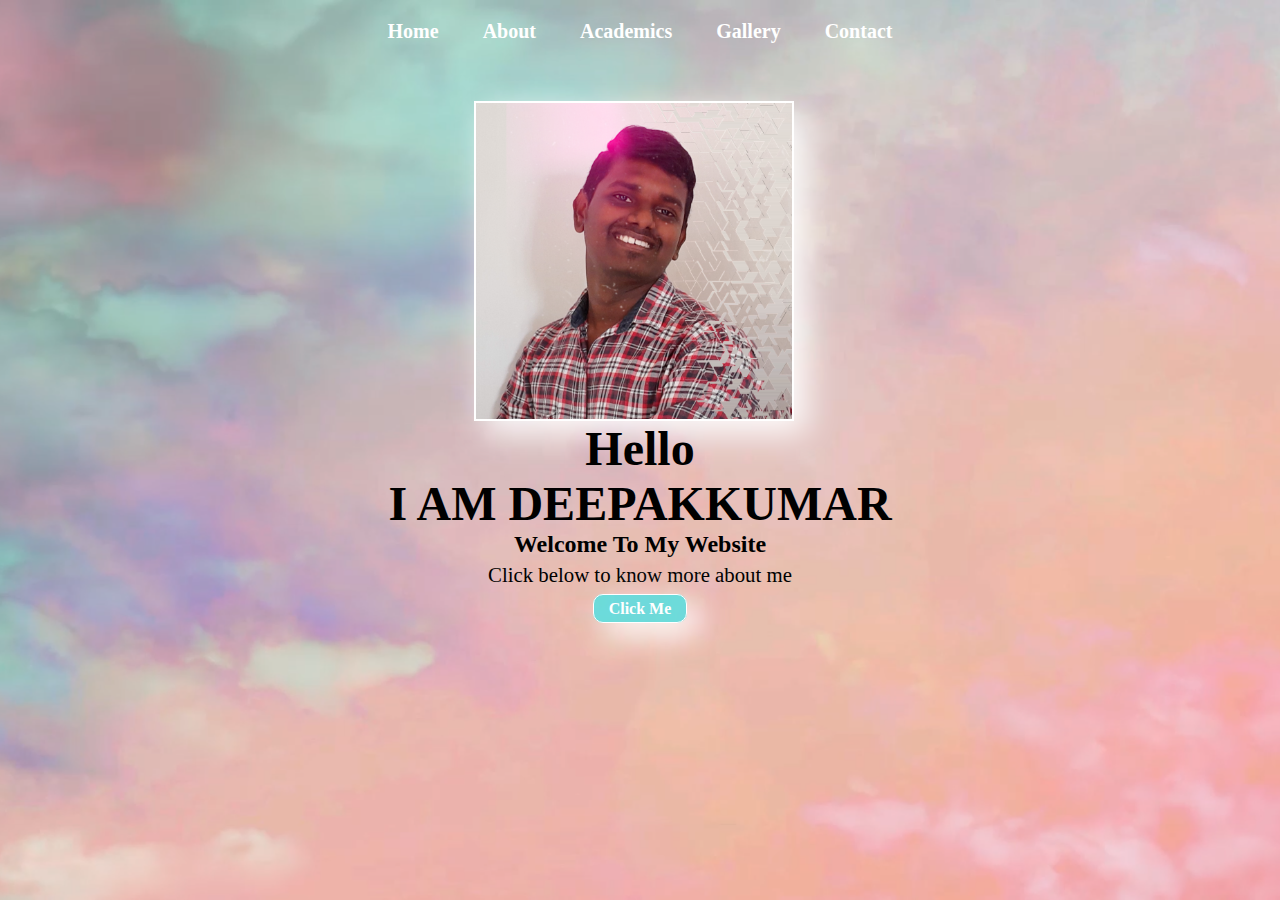
<file: index.html>
<!DOCTYPE html>
<html lang="en">
<head>
        <meta charset="UTF-8">
        <meta name="viewport" content="width=device-width, initial-scale=1.0">
        <link rel="icon" type="image/x-icon" href="images/portfolio.png">
        <link rel="stylesheet" href="css/style1.css">
        <title>Deepakkumar</title>        
</head>
<body>
    <nav>
        <ul class="nav">
            <li><a class="active" href="index.html">Home</a></li>
            <li><a href="about.html">About</a></li>
            <li><a href="academics.html">Academics</a></li>
            <li><a href="gallery.html">Gallery</a></li>
            <li><a href="contact.html">Contact</a></li>
        </ul>
    </nav>
    <img src="images/welcome.png" alt="photo">
    <h1>Hello<br> I AM DEEPAKKUMAR</h1>
    <h2>Welcome To My Website</h2>
    <p>Click below to know more about me</p>
    <div class="click">
        <a href="about.html"> Click Me</a>
    </div>

</body>
</html>
</file>
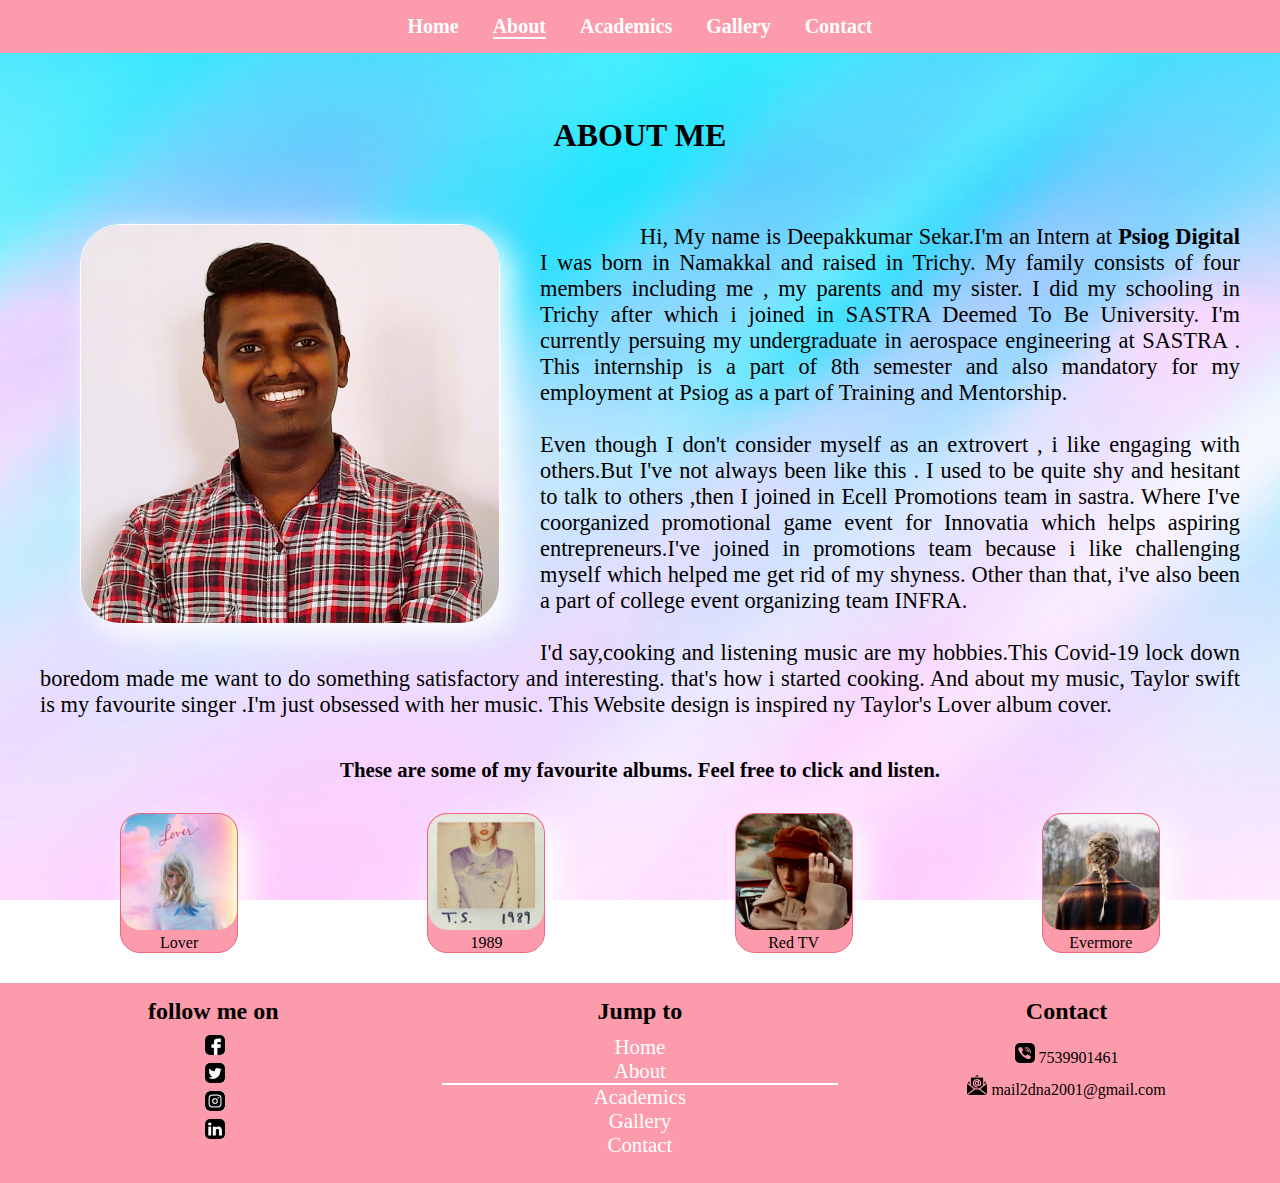
<file: about.html>
<!DOCTYPE html>
<html lang="en">
<head>
        <meta charset="UTF-8">
        <meta name="viewport" content="width=device-width, initial-scale=1.0">
        <link rel="icon" type="image/x-icon" href="images/portfolio.png">
        <link rel="stylesheet" href="css/style2.css">
        <title>Deepakkumar-about</title>        
</head>
<body>
    <nav>
        <ul class="nav">
            <li><a  href="index.html">Home</a></li>
            <li><a class="active" href="about.html">About</a></li>
            <li><a href="academics.html">Academics</a></li>
            <li><a href="gallery.html">Gallery</a></li>
            <li><a href="contact.html">Contact</a></li>
        </ul>
    </nav>
    <hero>
    <h1>ABOUT ME</h1>
    <p class="paragraph">
    <img src="images/deepak.jpg" alt="my photo">
    Hi, My name is Deepakkumar Sekar.I'm an Intern at <strong >Psiog Digital</strong> I was born in Namakkal and raised in Trichy. My family consists 
    of four members including me , my parents and my sister. I did my schooling in Trichy after which i joined in SASTRA Deemed To Be University.
    I'm currently persuing my undergraduate in aerospace engineering at SASTRA . This internship is a part of 8th semester and also mandatory for 
    my employment at Psiog as a part of Training and Mentorship.<br><br>Even though I don't consider myself as an extrovert , i like engaging with 
    others.But I've not always been like this . I used to be quite shy and hesitant to talk to others ,then I joined in Ecell Promotions team in sastra.
    Where I've coorganized promotional game event for Innovatia which helps aspiring entrepreneurs.I've joined in promotions team because i like challenging myself which helped me get rid of my shyness. Other than that, i've also been a part of college event organizing team INFRA.
    <br><br>I'd say,cooking and listening music are my hobbies.This Covid-19 lock down  boredom made me want to do something satisfactory and interesting.
    that's how i started cooking. And about my music, Taylor swift is my favourite singer .I'm just obsessed with her music. This Website design is inspired ny Taylor's 
    Lover album cover.
    </p>
    </hero>
    <p class="albums">These are some of my favourite albums. Feel free to click and listen.</p>
    <section>
        <div class="gallery-container">
            <div class="gallery">
              <a target="_blank" href="https://open.spotify.com/album/1NAmidJlEaVgA3MpcPFYGq?si=Z1Or7koQSpecIUZ7UvHqtg">
                <img src="images/lover.png"  width="100" height="150">
              </a>
              <div class="txt">Lover</div>
            </div>
          </div>
          <div class="gallery-container">
            <div class="gallery">
              <a target="_blank" href="https://open.spotify.com/album/1yGbNOtRIgdIiGHOEBaZWf?si=KCQJLZZDSJuUCUlQanxXnw">
                <img src="images/1989.png"  width="100" height="150">
              </a>
              <div class="txt">1989</div>
            </div>
          </div>
          <div class="gallery-container">
            <div class="gallery">
              <a target="_blank" href="https://open.spotify.com/album/6kZ42qRrzov54LcAk4onW9?si=ocdlxDbgR5KbQBdrXu8hug">
                <img src="images/red.png"  width="100" height="150">
              </a>
              <div class="txt">Red TV</div>
            </div>
          </div>
          <div class="gallery-container">
            <div class="gallery">
              <a target="_blank" href="https://open.spotify.com/album/6AORtDjduMM3bupSWzbTSG?si=-U8IV4nfRkOeyjItkAbbFw">
                <img src="images/evermore.jpg"  width="100" height="150">
              </a>
              <div class="txt">Evermore</div>
            </div>
          </div>
          

    </section>
   
    <footer class="row">
       
         <div class="left">
            <h2>follow me on</h2>
                <div class="social">
                    <a href="https://www.facebook.com/" target="_blank"><img class="logos" src="images/facebook.png" alt="facebook" ></a>
                    <a href="https://twitter.com/" target="_blank"><img class="logos" src="images/twitter.png" alt="twitter" ></a>
                    <a href="https://www.instagram.com/its_me_deepak_1461/" target="_blank"><img class="logos" src="images/instagram.png" alt="instagram" ></a>
                    <a href="https://linkedin.com/" target="_blank"><img class="logos" src="images/linkedin.png" alt="linkedin" ></a>
                </div>
            </div>
            <div class="middle">
                <h2>Jump to</h2>
                <ul class="end-link">
                    <li><a  href="index.html">Home</a></li>
                    <li><a  class="active" href="about.html">About</a></li>
                    <li><a href="academics.html">Academics</a></li>
                    <li><a href="gallery.html">Gallery</a></li>
                    <li><a  href="contact.html">Contact</a></li>
                </ul> 
            </div>
            <div class="right">
                <h2>Contact</h2>
                <p>
                    <img class="call" src="images/call.png" alt="phone">&nbsp;7539901461
                </p>
                <p>
                    <img class="call" src="images/email.png" alt="mail">&nbsp;mail2dna2001@gmail.com
                </p>

            </div>
            
        
    </footer>

</body>
</html>
</file>
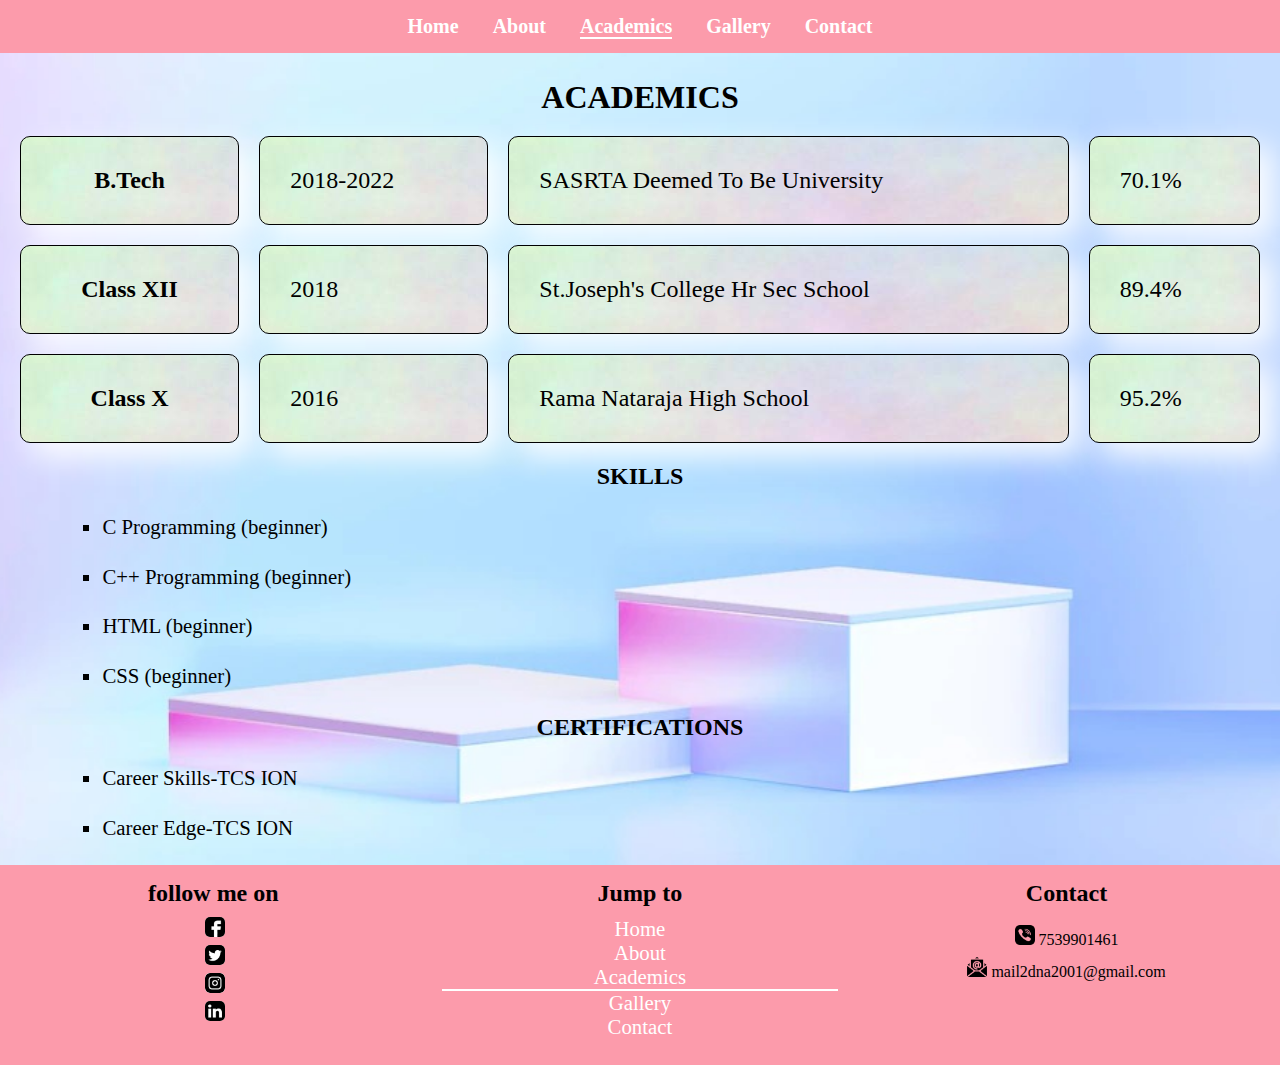
<file: academics.html>
<!DOCTYPE html>
<html lang="en">
<head>
        <meta charset="UTF-8">
        <meta name="viewport" content="width=device-width, initial-scale=1.0">
        <link rel="icon" type="image/x-icon" href="images/portfolio.png">
        <link rel="stylesheet" href="css/style3.css">
        <title>Deepakkumar-academics</title>        
</head>
<body>
    <nav>
        <ul class="nav">
            <li><a href="index.html">Home</a></li>
            <li><a href="about.html">About</a></li>
            <li><a class="active" href="academics.html">Academics</a></li>
            <li><a href="gallery.html">Gallery</a></li>
            <li><a href="contact.html">Contact</a></li>
        </ul>
    </nav>
    <h1>ACADEMICS</h1>
    <table>
        <tr>
          <th>B.Tech</th>
          <td>2018-2022</td>
          <td>SASRTA Deemed To Be University</td>
          <td>70.1%</td>
         
          
        </tr>
        <tr>
          <th>Class XII</th>
          <td>2018</td>
          <td>St.Joseph's College Hr Sec School</td>
          <td>89.4%</td>
          
        </tr>
        <tr>
          <th>Class X</th>
          <td>2016</td>
          <td>Rama Nataraja High School</td>
          <td>95.2%</td>
        </tr>
      </table>
      <h2>
          SKILLS
      </h2>
      <ul class="skills">
          <li>C Programming (beginner)</li>
          <li>C++ Programming (beginner)</li>
          <li>HTML (beginner)</li>
          <li>CSS (beginner)</li>
      </ul>
    <h2>
        CERTIFICATIONS
    </h2>
    <ul class="skills">
        <li>Career Skills-TCS ION</li>
        <li>Career Edge-TCS ION</li>
    </ul>
    <footer class="row">
       
         <div class="left">
            <h2>follow me on</h2>
                <div class="social">
                    <a href="https://www.facebook.com/" target="_blank"><img class="logos" src="images/facebook.png" alt="facebook" ></a>
                    <a href="https://twitter.com/" target="_blank"><img class="logos" src="images/twitter.png" alt="twitter" ></a>
                    <a href="https://www.instagram.com/its_me_deepak_1461/" target="_blank"><img class="logos" src="images/instagram.png" alt="instagram" ></a>
                    <a href="https://linkedin.com/" target="_blank"><img class="logos" src="images/linkedin.png" alt="linkedin" ></a>
                </div>
            </div>
            <div class="middle">
                <h2>Jump to</h2>
                <ul class="end-link">
                    <li><a  href="index.html">Home</a></li>
                    <li><a  href="about.html">About</a></li>
                    <li><a  class="active" href="academics.html">Academics</a></li>
                    <li><a href="gallery.html">Gallery</a></li>
                    <li><a  href="contact.html">Contact</a></li>
                </ul> 
            </div>
            <div class="right">
                <h2>Contact</h2>
                <p>
                    <img class="call" src="images/call.png" alt="phone">&nbsp;7539901461
                </p>
                <p>
                    <img class="call" src="images/email.png" alt="mail">&nbsp;mail2dna2001@gmail.com
                </p>

            </div>
            
        
    </footer>

</body>
</html>
</file>
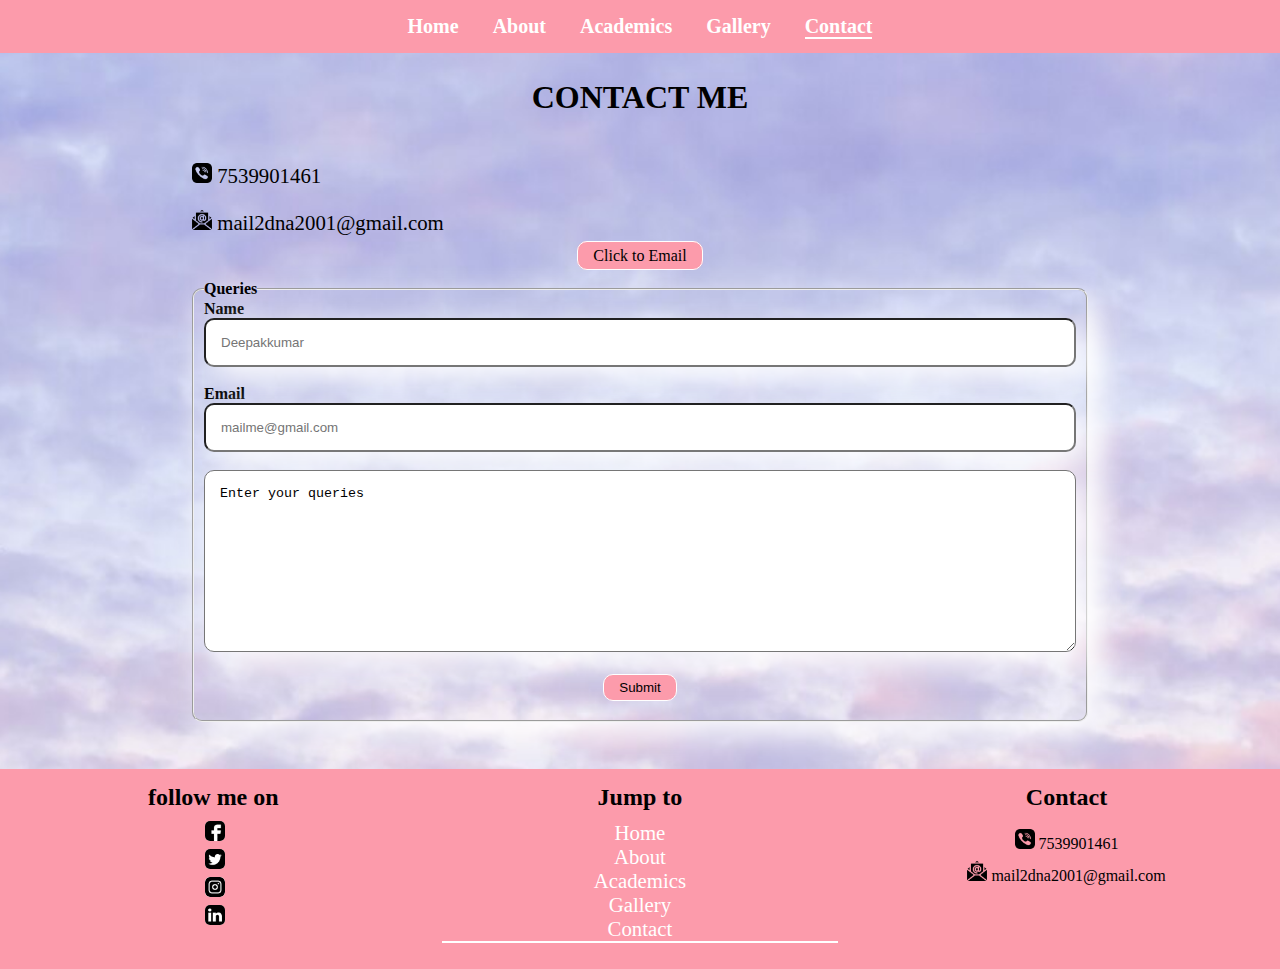
<file: contact.html>
<!DOCTYPE html>
<html lang="en">
<head>
        <meta charset="UTF-8">
        <meta name="viewport" content="width=device-width, initial-scale=1.0">
        <link rel="icon" type="image/x-icon" href="images/portfolio.png">
        <link rel="stylesheet" href="css/style5.css">
        <title>Deepakkumar-contact</title>        
</head>
<body>
    <nav>
        <ul class="nav">
            <li><a href="index.html">Home</a></li>
            <li><a href="about.html">About</a></li>
            <li><a href="academics.html">Academics</a></li>
            <li><a href="gallery.html">Gallery</a></li>
            <li><a class="active" href="contact.html">Contact</a></li>
        </ul>
    </nav>
    <h1>
        CONTACT ME
    </h1>
    <p class="contact-details">
        <img class="call-body" src="images/call.png" alt="phone">&nbsp;7539901461
    </p>
    <p class="contact-details">
        <img class="call-body" src="images/email.png" alt="mail">&nbsp;mail2dna2001@gmail.com
    </p>
    
  
    <div class="email-me">
        <a  href="mailto:mail2dna2001@gmail.com">Click to Email</a>
    </div>
    <form>
       <fieldset>
           <legend>Queries</legend>
       <label for="name">Name</label>
       <input type="text" id="name" name="name" placeholder="Deepakkumar" autocomplete="on" required><br><br>
       <label for="mail">Email</label><br>
       <input type="text" id="mail" name="mail" placeholder="mailme@gmail.com" autocomplete="on" required><br><br>
       <textarea name="queries" rows="10">Enter your queries
       </textarea><br>
       <div class="submit-button"> <button type="button" onclick="alert('Your message has been submitted successfully')">Submit</button></div>
       </fieldset>
    </form>
    




    <footer class="row">
       
        <div class="left">
           <h2>follow me on</h2>
               <div class="social">
                   <a href="https://www.facebook.com/" target="_blank"><img class="logos" src="images/facebook.png" alt="facebook" ></a>
                   <a href="https://twitter.com/" target="_blank"><img class="logos" src="images/twitter.png" alt="twitter" ></a>
                   <a href="https://www.instagram.com/its_me_deepak_1461/" target="_blank"><img class="logos" src="images/instagram.png" alt="instagram" ></a>
                   <a href="https://linkedin.com/" target="_blank"><img class="logos" src="images/linkedin.png" alt="linkedin" ></a>
               </div>
           </div>
           <div class="middle">
               <h2>Jump to</h2>
               <ul class="end-link">
                   <li><a href="index.html">Home</a></li>
                   <li><a href="about.html">About</a></li>
                   <li><a href="academics.html">Academics</a></li>
                   <li><a href="gallery.html">Gallery</a></li>
                   <li><a class="active" href="contact.html">Contact</a></li>
               </ul> 
           </div>
           <div class="right">
               <h2>Contact</h2>
               <p>
                   <img class="call" src="images/call.png" alt="phone">&nbsp;7539901461
               </p>
               <p>
                   <img class="call" src="images/email.png" alt="mail">&nbsp;mail2dna2001@gmail.com
               </p>

           </div>
           
       
   </footer>

</body>
</html>
</file>
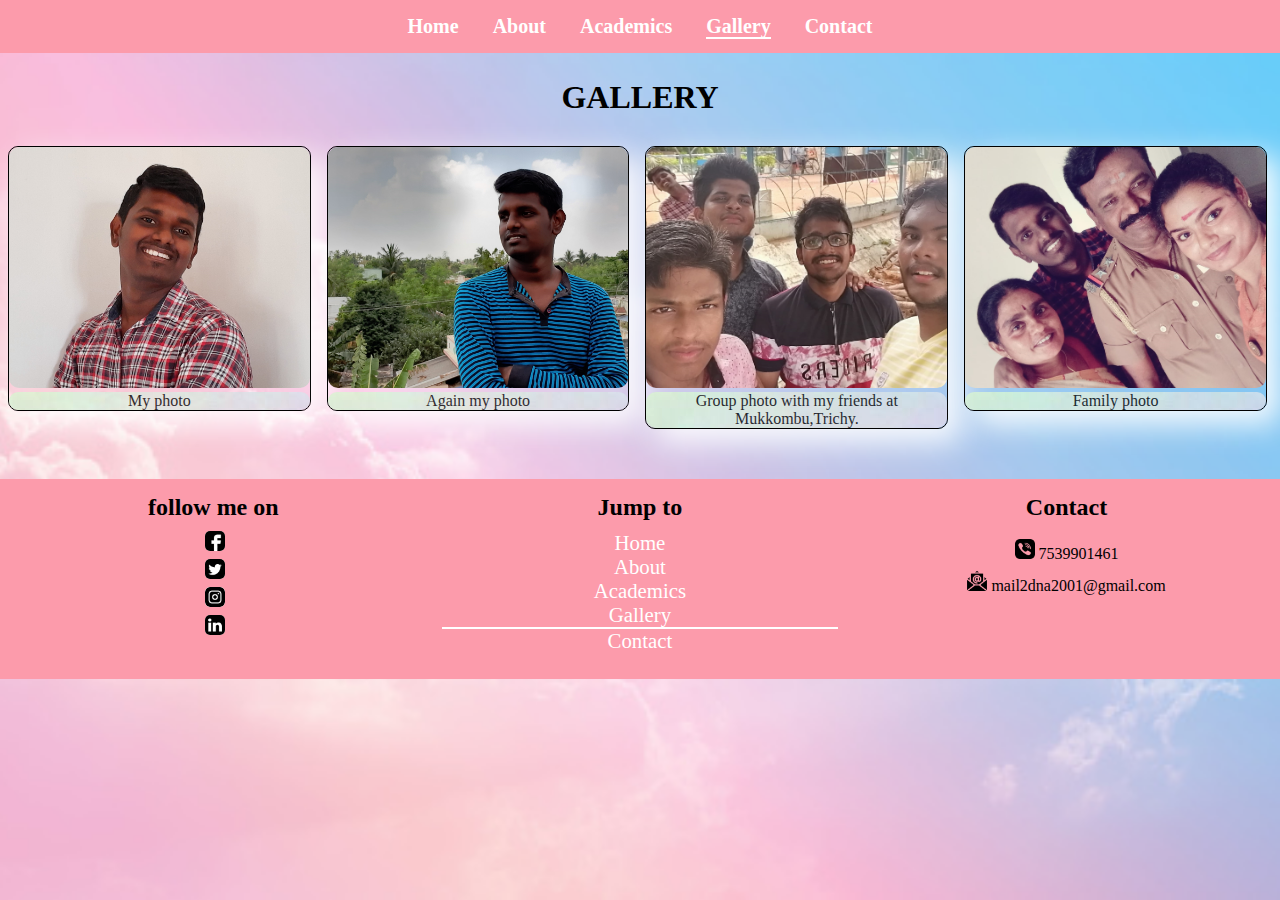
<file: gallery.html>
<!DOCTYPE html>
<html lang="en">
<head>
        <meta charset="UTF-8">
        <meta name="viewport" content="width=device-width, initial-scale=1.0">
        <link rel="icon" type="image/x-icon" href="images/portfolio.png">
        <link rel="stylesheet" href="css/style4.css">
        <title>Deepakkumar-gallery</title>        
</head>
<body>
    <nav>
        <ul class="nav">
            <li><a href="index.html">Home</a></li>
            <li><a href="about.html">About</a></li>
            <li><a href="academics.html">Academics</a></li>
            <li><a class="active" href="gallery.html">Gallery</a></li>
            <li><a href="contact.html">Contact</a></li>
        </ul>
    </nav>
    <h1>GALLERY</h1>
    <div class="gallery-container">
        <div class="gallery">
          <a target="_blank" href="images/a.jpg">
            <img src="images/a.jpg" >
          </a>
          <div class="txt">My photo</div>
        </div>
      </div>
      
      
      <div class="gallery-container">
        <div class="gallery">
          <a target="_blank" href="images/b.jpg">
            <img src="images/b.jpg" >
          </a>
          <div class="txt">Again my photo</div>
        </div>
      </div>
      
      <div class="gallery-container">
        <div class="gallery">
          <a target="_blank" href="images/c.jpg">
            <img src="images/c.jpg" >
          </a>
          <div class="txt">Group photo with my friends at Mukkombu,Trichy.</div>
        </div>
      </div>
      
      <div class="gallery-container">
        <div class="gallery">
          <a target="_blank" href="images/d.jpg">
            <img src="images/d.jpg" >
          </a>
          <div class="txt">Family photo</div>
        </div>
      </div>
      
    <footer class="row">
       
         <div class="left">
            <h2>follow me on</h2>
                <div class="social">
                    <a href="https://www.facebook.com/" target="_blank"><img class="logos" src="images/facebook.png" alt="facebook" ></a>
                    <a href="https://twitter.com/" target="_blank"><img class="logos" src="images/twitter.png" alt="twitter" ></a>
                    <a href="https://www.instagram.com/its_me_deepak_1461/" target="_blank"><img class="logos" src="images/instagram.png" alt="instagram" ></a>
                    <a href="https://linkedin.com/" target="_blank"><img class="logos" src="images/linkedin.png" alt="linkedin" ></a>
                </div>
            </div>
            <div class="middle">
                <h2>Jump to</h2>
                <ul class="end-link">
                    <li><a href="index.html">Home</a></li>
                    <li><a href="about.html">About</a></li>
                    <li><a href="academics.html">Academics</a></li>
                    <li><a class="active" href="gallery.html">Gallery</a></li>
                    <li><a href="contact.html">Contact</a></li>
                </ul> 
            </div>
            <div class="right">
                <h2>Contact</h2>
                <p>
                    <img class="call" src="images/call.png" alt="phone">&nbsp;7539901461
                </p>
                <p>
                    <img class="call" src="images/email.png" alt="mail">&nbsp;mail2dna2001@gmail.com
                </p>

            </div>
            
        
    </footer>

</body>
</html>
</file>
<file: css/style1.css>
*{
    margin: 0;
    padding:0;
    box-sizing: border-box;
}

body
{
    background-image: url('../images/background1.png');
    background-repeat: no-repeat;
    background-position: center;
    background-attachment:fixed;  
    background-size: cover;      
}
.nav {
    list-style-type: none;
    text-align: center;
    margin: 0;
    padding: 0;
  }
  
  .nav li {
    display: inline-block;
    font-size: 20px;
    padding: 20px;
  }
  .nav li a{
      text-decoration: none;
      color: white;
      font-weight: bold;
  }
  .nav li a:hover{
    text-decoration: none;
    background-color: rgba(255,255,255,0.6);
    color: black;
    font-weight: bold;
    padding: 5px;
    border: 1px solid white;
    border-radius: 20px;
}



img{
    height: 25%;
    width: 25%;
    display: block;
    margin: 3% 37% 0 37% ;
    border: 2px solid white;
    box-shadow: 12px 12px 30px 2px rgba(255,255,255,0.9);
}
h1{
    text-align: center;
    font-size: 3rem;
}
h2{
    text-align: center;
}
p{
    
    text-align: center;
    font-size: 1.3rem;
    margin-top: 5px;
}


.click
{
    text-align: center;
    margin-top: 1%;
    margin-bottom: 2%;
}
.click a
{
   position: relative;
   padding: 5px 15px;
   background-color: rgba(27, 238, 245, 0.6);
   box-shadow: 12px 12px 30px 2px rgba(255,255,255,0.9);
   font-weight: bolder;
   border: 1px solid white;
   border-radius: 10px;
   color: white;
   text-decoration: none;
}
.click a:hover
{
   
   background-color:white ;
   color: black;
   font-weight: bold;
}
@media screen and ( max-width:780px){
    img{
        height: 55%;
        width: 55%;
        margin: 10% 22% 10% 22%;
    }
    h1{
        
        font-size: 2rem;
    }
    p{
        
        margin-top: 10px;
        font-size: 1.3rem;
        
    }
    .click{
        margin-top:5%;
        
    }
    

    
}
@media screen and ( max-width:600px){
    img{
        height: 55%;
        width: 55%;
        margin: 10% 22% 15% 22%;
    }
    h1{
        
        font-size: 2rem;
    }
    p{
        
        margin-top: 10px;
        font-size: 1.3rem;
        
    }
    .click{
        margin-top:5%;
        
    }
    .nav li{
        display: block;
        width: 100%;
        padding: 5px;
    }

    
}
@media screen and ( max-width:400px){
    img{
        height: 65%;
        width: 65%;
        margin: 4% 17% 4% 17%;
    }
    h1{
        
        font-size: 2rem;
    }
    h2{
        margin-top: 1vh;
    }
    p{
        
        margin-top: 1vh;
        font-size: 1.2rem;
        
    }
    .click{
        margin-top: 2vh;
       
    }

    .nav li{
        display: block;
        width: 100%;
        padding: 5px;
    }
  
}
</file>
<file: css/style2.css>
*{
    margin: 0;
    padding:0;
    box-sizing: border-box;
}

body
{
    background-image: url('../images/background2.jpg');
    background-repeat: no-repeat;
    background-position: center;
    background-attachment:fixed;  
    background-size: cover;      
}
.nav {
    background-color: rgb(252, 155, 171);
    list-style-type: none;
    text-align: center;
    margin: 0;
    padding: 0;
    
  }
  
  .nav li {
    display: inline-block;
    font-size: 20px;
    padding: 15px;
    
  }
  .nav li a{
      text-decoration: none;
      color: white;
      font-weight: bold;
      
  }
  .nav li a:hover{
    text-decoration: none;
    background-color: rgba(255,255,255,0.9);
    color: black;
    font-weight: bold;
    padding: 5px;
    border: 1px solid white;
    border-radius: 20px;
}
@media screen and ( max-width:600px){
    .nav li{
    display: block;
    width: 100%;
    padding: 5px;
    }


}
.left{
    display:inline-block;
    float: left;
    width: 33.33%;
    height: 200px;
    padding: 15px;
    background-color: rgb(252, 155, 171);
}
.middle{
    display:inline-block;
    float: left;
    width: 33.33%;
    height: 200px;
    padding: 15px;
    background-color: rgb(252, 155, 171);
}
.middle .end-link li 
{
    
    display: flex;
    flex-wrap: wrap;
    flex-direction: column;
    font-size: 1.3rem;
}
.middle .end-link li a
{
   
    text-align: center;
    color: white;
    text-decoration:none;
}
footer .middle .end-link li a:hover
{
    border-bottom: 2px solid white;
}
.right{
    text-align: center;
    display:inline-block;
    float: left;
    height: 200px;
    width: 33.33%;
    padding: 15px;
    background-color: rgb(252, 155, 171);
}
.row:after {
    content: "";
    display: table;
    clear: both;
  }
  .logos{
    width: 20px;
    height: 20px;
    background-color: white;
    border-radius: 5px;  
    display: flex;
    flex-direction: column;
    margin: 2% 48% 2% 48%;
   
}
h2{
    text-align: center;
    margin-bottom: 10px;
}
img.call{
     height: 20px;
     width: 20px;
     margin-top: 2%;
     vertical-align: baseline;

}
@media screen and (max-width:600px){
    .left{
        
        width: 100%;
        height:100px;
        padding-left:35%
    }
    .left h2{
        text-align:left;
    }
    .middle{
        
        width: 100%;
        height: 170px;
    }
    .right{
        width: 100%;
        font-size: 1rem;
        height:110px;
        
    }
    img.call{
        height: 15px;
        width: 15px;
        margin-top: 1%%;
        vertical-align: baseline;
   
   }
    .logos{
        width: 20px;
        height: 20px;
        background-color: white;
        border-radius: 5px;  
        display: inline-block;
        float: left;
        margin: 2%;
       
    }
}


.active
{
    border-bottom: 2px solid white;
}
h1{ margin-top: 5%;
    text-align: center;
}

hero p img{
    width: 35%;
    height: auto;
    float: left;
    margin: 0 40px 40px 40px;
    border: 1px solid white;
    box-shadow: 12px 12px 30px 2px rgba(255,255,255,0.9);
    border-radius: 40px;
}
.paragraph{
    font-size: 1.4rem;
    margin-top: 30px;
    padding:40px;
    text-indent: 100px;
    text-align: justify;
}
.paragraph::after {
    content: "";
    clear: both;
    display: table;
}


div.gallery {
    border: 1px solid rgb(238, 102, 125);
    background-color: rgb(252, 155, 171);
    border-radius: 20px;
    box-shadow: 12px 12px 30px 2px rgba(255,255,255,0.9);
  }
  
div.gallery:hover {
    
    background-color: white;
  }
  
div.gallery img {
    width: 100%;
    height: auto;
    border-radius: 20px;
}
  
div.txt {
    
    text-align: center;
    
}
.gallery-container {
    padding: 5px 5px;
    float: left;
    width: 10%;
    margin: 2% 5% 2% 9%;
    display: block;
    
   

}
.albums{
    font-size: 1.3rem;
    font-weight: bold;
    text-align: center;
}
  
@media only screen and (max-width: 600px) {
    .gallery-container {
      width: 20%;
      margin: 2.5%;
    }
    hero p img{
        width: 80%;
        height: auto;
        margin: 10%;
    }
</file>
<file: css/style3.css>
*{
    margin: 0;
    padding:0;
    box-sizing: border-box;
}

body
{
    background-image: url('../images/background3.jpg');
    background-repeat: no-repeat;
    background-position: center;
    background-attachment:fixed;  
    background-size: cover;      
}
.nav {
    background-color: rgb(252, 155, 171);
    list-style-type: none;
    text-align: center;
    margin: 0;
    padding: 0;
    
  }
  
  .nav li {
    display: inline-block;
    font-size: 20px;
    padding: 15px;
    
  }
  .nav li a{
      text-decoration: none;
      color: white;
      font-weight: bold;
      
  }
  .nav li a:hover{
    text-decoration: none;
    background-color: rgba(255,255,255,0.9);
    color: black;
    font-weight: bold;
    padding: 5px;
    border: 1px solid white;
    border-radius: 20px;
}
@media screen and ( max-width:600px){
    .nav li{
    display: block;
    width: 100%;
    padding: 5px;
    }


}
.left{
    display:inline-block;
    float: left;
    width: 33.33%;
    height: 200px;
    padding: 15px;
    background-color: rgb(252, 155, 171);
}
.middle{
    display:inline-block;
    float: left;
    width: 33.33%;
    height: 200px;
    padding: 15px;
    background-color: rgb(252, 155, 171);
}
.middle .end-link li 
{
    
    display: flex;
    flex-wrap: wrap;
    flex-direction: column;
    font-size: 1.3rem;
}
.middle .end-link li a
{
   
    text-align: center;
    color: white;
    text-decoration:none;
}
footer .middle .end-link li a:hover
{
    border-bottom: 2px solid white;
}
.right{
    text-align: center;
    display:inline-block;
    float: left;
    height: 200px;
    width: 33.33%;
    padding: 15px;
    background-color: rgb(252, 155, 171);
}
.row:after {
    content: "";
    display: table;
    clear: both;
  }
  .logos{
    width: 20px;
    height: 20px;
    background-color: white;
    border-radius: 5px;  
    display: flex;
    flex-direction: column;
    margin: 2% 48% 2% 48%;
   
}
h2{
    text-align: center;
    margin-bottom: 10px;
}
img.call{
     height: 20px;
     width: 20px;
     margin-top: 2%;
     vertical-align: baseline;

}
@media screen and (max-width:600px){
    .left{
        
        width: 100%;
        height:100px;
        padding-left:35%
    }
    .left h2{
        text-align:left;
    }
    .middle{
        
        width: 100%;
        height: 170px;
    }
    .right{
        width: 100%;
        font-size: 1rem;
        height:110px;
        
    }
    img.call{
        height: 15px;
        width: 15px;
        margin-top: 1%%;
        vertical-align: baseline;
   
   }
    .logos{
        width: 20px;
        height: 20px;
        background-color: white;
        border-radius: 5px;  
        display: inline-block;
        float: left;
        margin: 2%;
       
    }
}
h1{
    text-align: center;
    margin-top: 2%;
}

.active
{
    border-bottom: 2px solid white;
}
table{
    width: 100%;
border-spacing: 20px;}
th, td {
    border: 1px solid black;
    border-radius: 10px;
    box-shadow: 12px 12px 30px 2px rgba(255,255,255,0.9);
    background-image: url('../images/bg.jpg');
    padding: 30px;
    font-size: 1.5rem;
  }
@media screen and (max-width:600px){
      th,td{
          font-size: 1.3rem;
          padding: 4px;
      }
      table{
    border-spacing:8px;
    }
}
.skills li{
    font-size: 1.3rem;
    margin:2% 0 2% 8%;
    list-style-type:square;
}
</file>
<file: css/style5.css>
*{
    margin: 0;
    padding:0;
    box-sizing: border-box;
}

body
{
    background-image: url('../images/background6.jpg');
    background-repeat: no-repeat;
    background-position: center;
    background-attachment:fixed;  
    background-size: cover;      
}
.nav {
    background-color: rgb(252, 155, 171);
    list-style-type: none;
    text-align: center;
    margin: 0;
    padding: 0;
    
  }
  
  .nav li {
    display: inline-block;
    font-size: 20px;
    padding: 15px;
    
  }
  .nav li a{
      text-decoration: none;
      color: white;
      font-weight: bold;
      
  }
  .nav li a:hover{
    text-decoration: none;
    background-color: rgba(255,255,255,0.9);
    color: black;
    font-weight: bold;
    padding: 5px;
    border: 1px solid white;
    border-radius: 20px;
}
@media screen and ( max-width:600px){
    .nav li{
    display: block;
    width: 100%;
    padding: 5px;
    }


}
.left{
    display:inline-block;
    float: left;
    width: 33.33%;
    height: 200px;
    padding: 15px;
    background-color: rgb(252, 155, 171);
}
.middle{
    display:inline-block;
    float: left;
    width: 33.33%;
    height: 200px;
    padding: 15px;
    background-color: rgb(252, 155, 171);
}
.middle .end-link li 
{
    
    display: flex;
    flex-wrap: wrap;
    flex-direction: column;
    font-size: 1.3rem;
}
.middle .end-link li a
{
   
    text-align: center;
    color: white;
    text-decoration:none;
}
footer .middle .end-link li a:hover
{
    border-bottom: 2px solid white;
}
.right{
    text-align: center;
    display:inline-block;
    float: left;
    height: 200px;
    width: 33.33%;
    padding: 15px;
    background-color: rgb(252, 155, 171);
}
.row:after {
    content: "";
    display: table;
    clear: both;
  }
  .logos{
    width: 20px;
    height: 20px;
    background-color: white;
    border-radius: 5px;  
    display: flex;
    flex-direction: column;
    margin: 2% 48% 2% 48%;
   
}
h2{
    text-align: center;
    margin-bottom: 10px;
}
img.call{
     height: 20px;
     width: 20px;
     margin-top: 2%;
     vertical-align: baseline;

}
@media screen and (max-width:600px){
    .left{
        
        width: 100%;
        height:100px;
        padding-left:35%
    }
    .left h2{
        text-align:left;
    }
    .middle{
        
        width: 100%;
        height: 170px;
    }
    .right{
        width: 100%;
        font-size: 1rem;
        height:110px;
        
    }
    img.call{
        height: 15px;
        width: 15px;
        margin-top: 1%%;
        vertical-align: baseline;
   
   }
    .logos{
        width: 20px;
        height: 20px;
        background-color: white;
        border-radius: 5px;  
        display: inline-block;
        float: left;
        margin: 2%;
       
    }
}
h1{
    text-align: center;
    margin: 2%;
}

.active
{
    border-bottom: 2px solid white;
}


input
{
     width: 100%;
}
textarea{width: 100%;}
form{
    padding: 2px 15%;
}

.submit-button
{
    text-align: center;
    margin-bottom:2%;
    margin-top:2%
}
button
{
   position: relative;
   padding: 5px 15px;
   background-color: rgb(252, 155, 171);
   border: 1px solid white;
   border-radius: 10px;
}
button:hover
{
   
   background-color:white ;
   color: black;
   font-weight: bold;
}

.email-me
{
    text-align: center;
    margin-top: 1%;
    margin-bottom: 1%;
}
.email-me a
{
   position: relative;
   padding: 5px 15px;
   background-color: rgb(252, 155, 171);
   border: 1px solid white;
   border-radius: 10px;
   color: black;
   text-decoration: none;
}
.email-me a:hover
{
   
   background-color:white ;
   color: black;
   font-weight: bold;
}
fieldset{
    
    
    color: black;
    font-weight: bold;
    border-radius: 10px;
    box-shadow: 12px 12px 30px 2px rgba(255,255,255,0.9);
    margin-bottom: 5%;
    padding: 2px 10px 2px 10px;
}
input , textarea{
    background-color:white
    opacity: 0.8;
    border-radius:10px;
    padding: 15px 15px 15px 15px;
    box-shadow: 12px 12px 30px 2px rgba(255,255,255,0.9);
}

img.call-body{
    height: 20px;
    width: 20px;
    margin-top: 2%;
    vertical-align: baseline;

}
.contact-details{
    font-size: 1.3rem;
    margin-left: 15%;

}
@media screen and (max-width:600px){
    .email-me
{
    text-align: center;
    margin-top: 5%;
    margin-bottom: 5%;
}
    
}
</file>
<file: css/style4.css>
*{
    margin: 0;
    padding:0;
    box-sizing: border-box;
}

body
{
    background-image: url('../images/background4.jpg');
    background-repeat: no-repeat;
    background-position: center;
    background-attachment:fixed;  
    background-size: cover;      
}
.nav {
    background-color: rgb(252, 155, 171);
    list-style-type: none;
    text-align: center;
    margin: 0;
    padding: 0;
    
  }
  
  .nav li {
    display: inline-block;
    font-size: 20px;
    padding: 15px;
    
  }
  .nav li a{
      text-decoration: none;
      color: white;
      font-weight: bold;
      
  }
  .nav li a:hover{
    text-decoration: none;
    background-color: rgba(255,255,255,0.9);
    color: black;
    font-weight: bold;
    padding: 5px;
    border: 1px solid white;
    border-radius: 20px;
}
@media screen and ( max-width:600px){
    .nav li{
    display: block;
    width: 100%;
    padding: 5px;
    }


}
.left{
    display:inline-block;
    float: left;
    width: 33.33%;
    height: 200px;
    padding: 15px;
    background-color: rgb(252, 155, 171);
}
.middle{
    display:inline-block;
    float: left;
    width: 33.33%;
    height: 200px;
    padding: 15px;
    background-color: rgb(252, 155, 171);
}
.middle .end-link li 
{
    
    display: flex;
    flex-wrap: wrap;
    flex-direction: column;
    font-size: 1.3rem;
}
.middle .end-link li a
{
   
    text-align: center;
    color: white;
    text-decoration:none;
}
footer .middle .end-link li a:hover
{
    border-bottom: 2px solid white;
}
.right{
    text-align: center;
    display:inline-block;
    float: left;
    height: 200px;
    width: 33.33%;
    padding: 15px;
    background-color: rgb(252, 155, 171);
}
.row:after {
    content: "";
    display: table;
    clear: both;
  }
  .logos{
    width: 20px;
    height: 20px;
    background-color: white;
    border-radius: 5px;  
    display: flex;
    flex-direction: column;
    margin: 2% 48% 2% 48%;
   
}
h2{
    text-align: center;
    margin-bottom: 10px;
}
img.call{
     height: 20px;
     width: 20px;
     margin-top: 2%;
     vertical-align: baseline;

}
@media screen and (max-width:600px){
    .left{
        
        width: 100%;
        height:100px;
        padding-left:35%
    }
    .left h2{
        text-align:left;
    }
    .middle{
        
        width: 100%;
        height: 170px;
    }
    .right{
        width: 100%;
        font-size: 1rem;
        height:110px;
        
    }
    img.call{
        height: 15px;
        width: 15px;
        margin-top: 1%%;
        vertical-align: baseline;
   
   }
    .logos{
        width: 20px;
        height: 20px;
        background-color: white;
        border-radius: 5px;  
        display: inline-block;
        float: left;
        margin: 2%;
       
    }
}
h1{
    text-align: center;
    margin: 2%;
}

.active
{
    border-bottom: 2px solid white;
}

div.gallery {
    border: 1px solid black;
    border-radius: 10px;
    margin-bottom: 15%;
    box-shadow: 12px 12px 30px 2px rgba(255,255,255,0.9);
  }
  

div.gallery img {
    width: 100%;
    height: auto;
    border-radius: 10px;
}
  
div.txt {
    
    text-align: center;
    background-image: url('../images/bg.jpg');
    border-radius: 10px;
    opacity: 0.8;
}
.gallery-container {
    padding: 5px 8px;
    float: left;
    width: 24.9%;
    
    

}
  
  @media only screen and (max-width: 900px) {
    .gallery-container {
      width: 100%;
      padding: 5px 30px 5px 30px;
    }
}
</file>
